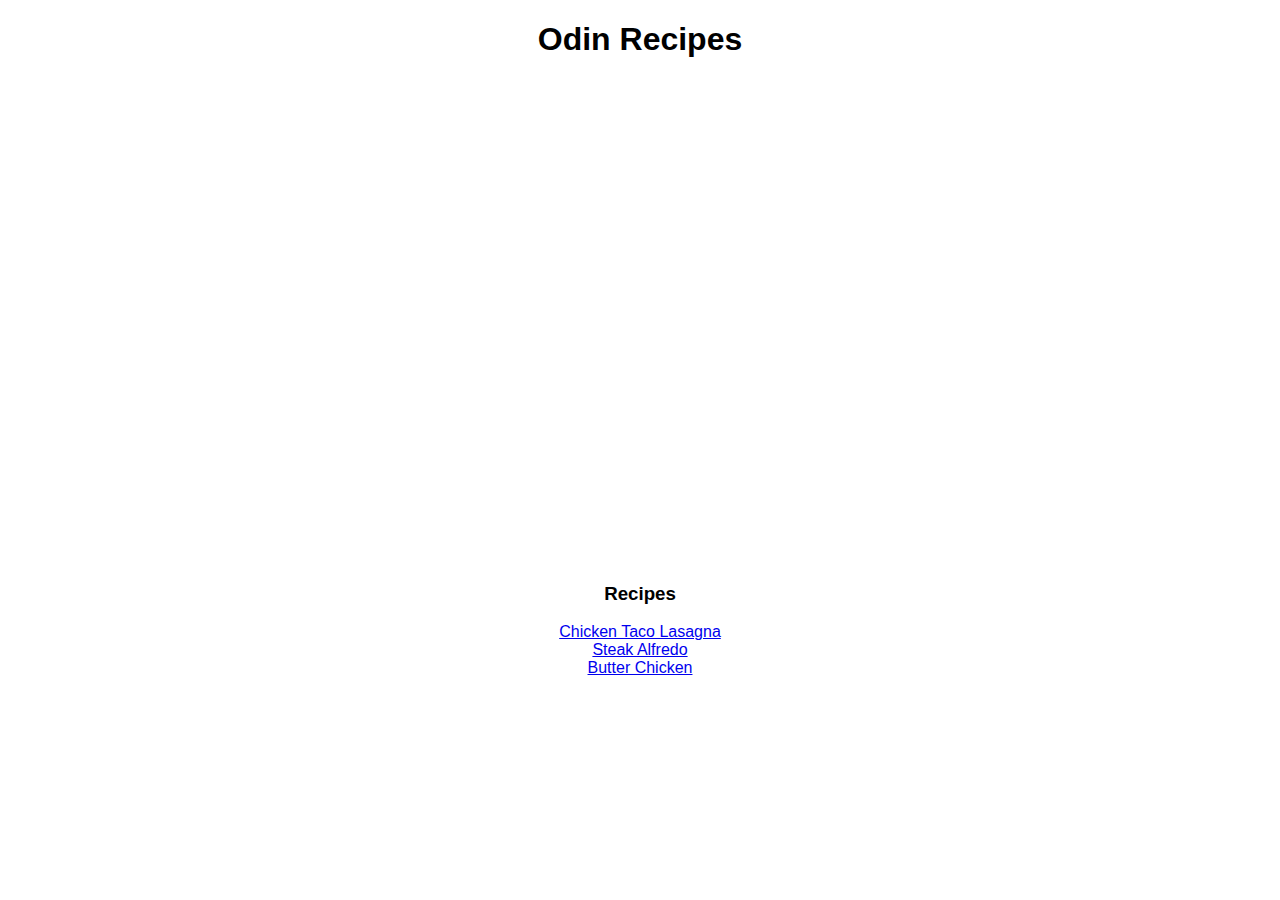
<file: index.html>
<!DOCTYPE html>
<html lang="en">
<head>
    <meta charset="UTF-8">
    <title>Odin Recipes</title>
    <link rel="stylesheet" href="styles.css">
</head>
<body>
    <h1>Odin Recipes</h1>
    <iframe src="https://giphy.com/embed/Fa69v6AU6oN4i0DZZc" width="480" height="480" frameBorder="0" class="giphy-embed" allowFullScreen></iframe><p><a href="https://giphy.com/gifs/cartoon-black-Fa69v6AU6oN4i0DZZc"></a></p>
    <h3>Recipes</h3>
    <div><a href="recipes/chicken-taco-lasagna.html">Chicken Taco Lasagna</a></div>
    <div><a href="recipes/steak-alfredo.html">Steak Alfredo</a></div>
    <div><a href="recipes/butter-chicken.html">Butter Chicken</a></div>
</body>
</html>
</file>
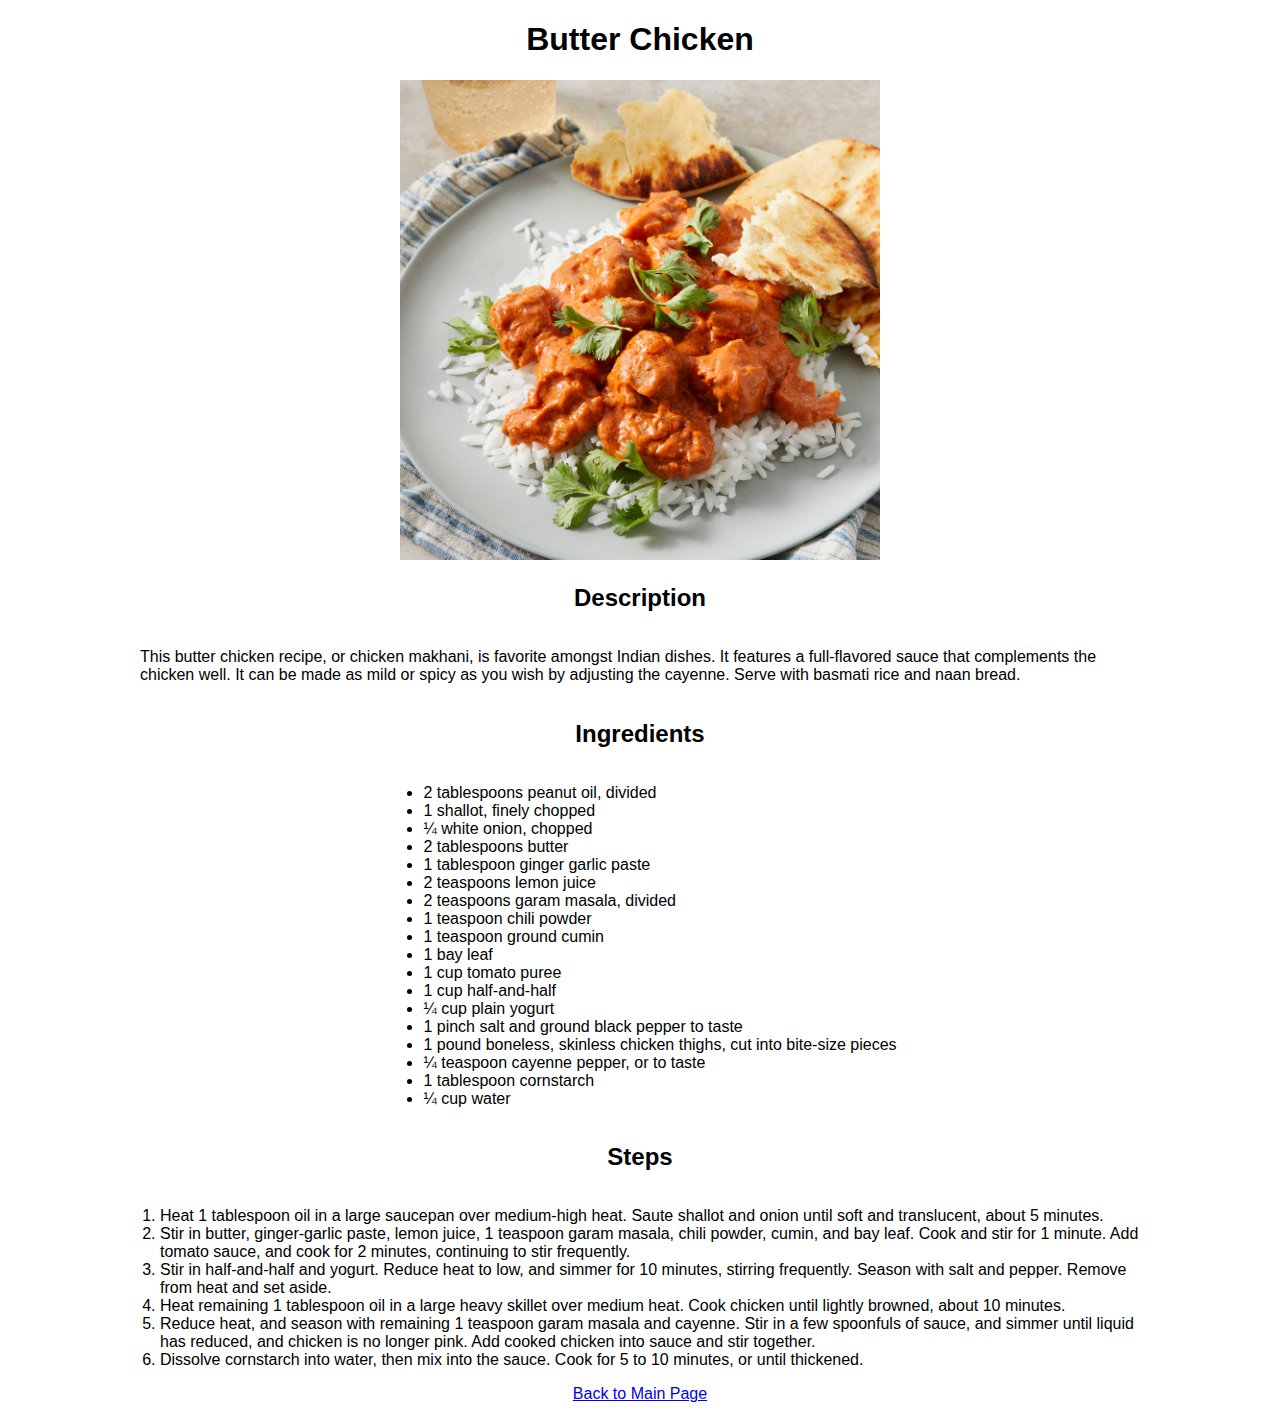
<file: recipes/butter-chicken.html>
<!DOCTYPE html>
<html lang="en">
<head>
    <meta charset="UTF-8">
    <title>Butter Chicken</title>
    <link rel="stylesheet" href="../styles.css">
</head>
<body>
    <h1>Butter Chicken</h1>
    <img src="../images/butter-chicken.jpg" alt="Picture of butter chicken on basmati rice">
    <h2>Description</h2>
    <p class="center width">This butter chicken recipe, or chicken makhani, is favorite amongst Indian dishes. It features a full-flavored sauce that complements the chicken well. It can be made as mild or spicy as you wish by adjusting the cayenne. Serve with basmati rice and naan bread.</p>
    <h2>Ingredients</h2>
    <ul class="center">
        <li> 2 tablespoons peanut oil, divided </li>
        <li> 1 shallot, finely chopped </li>
        <li> ¼ white onion, chopped </li>
        <li> 2 tablespoons butter </li>
        <li> 1 tablespoon ginger garlic paste </li>
        <li> 2 teaspoons lemon juice </li>
        <li> 2 teaspoons garam masala, divided </li>
        <li> 1 teaspoon chili powder </li>
        <li> 1 teaspoon ground cumin </li>
        <li> 1 bay leaf </li>
        <li> 1 cup tomato puree </li>
        <li> 1 cup half-and-half </li>
        <li> ¼ cup plain yogurt </li>
        <li> 1 pinch salt and ground black pepper to taste </li>
        <li> 1 pound boneless, skinless chicken thighs, cut into bite-size pieces </li>
        <li> ¼ teaspoon cayenne pepper, or to taste </li>
        <li> 1 tablespoon cornstarch </li>
        <li> ¼ cup water </li>
    </ul>
    <h2>Steps</h2>
    <ol class="center width">
        <li>Heat 1 tablespoon oil in a large saucepan over medium-high heat. Saute shallot and onion until soft and translucent, about 5 minutes.
        </li>
        <li>Stir in butter, ginger-garlic paste, lemon juice, 1 teaspoon garam masala, chili powder, cumin, and bay leaf. Cook and stir for 1 minute. Add tomato sauce, and cook for 2 minutes, continuing to stir frequently.
        </li>
        <li>Stir in half-and-half and yogurt. Reduce heat to low, and simmer for 10 minutes, stirring frequently. Season with salt and pepper. Remove from heat and set aside.
        </li>
        <li>Heat remaining 1 tablespoon oil in a large heavy skillet over medium heat. Cook chicken until lightly browned, about 10 minutes.
        </li>
        <li>Reduce heat, and season with remaining 1 teaspoon garam masala and cayenne. Stir in a few spoonfuls of sauce, and simmer until liquid has reduced, and chicken is no longer pink. Add cooked chicken into sauce and stir together.
        </li>
        <li>Dissolve cornstarch into water, then mix into the sauce. Cook for 5 to 10 minutes, or until thickened.
        </li>
    </ol>
    <div><a href="../index.html">Back to Main Page</a></div>
</body>
</html>
</file>
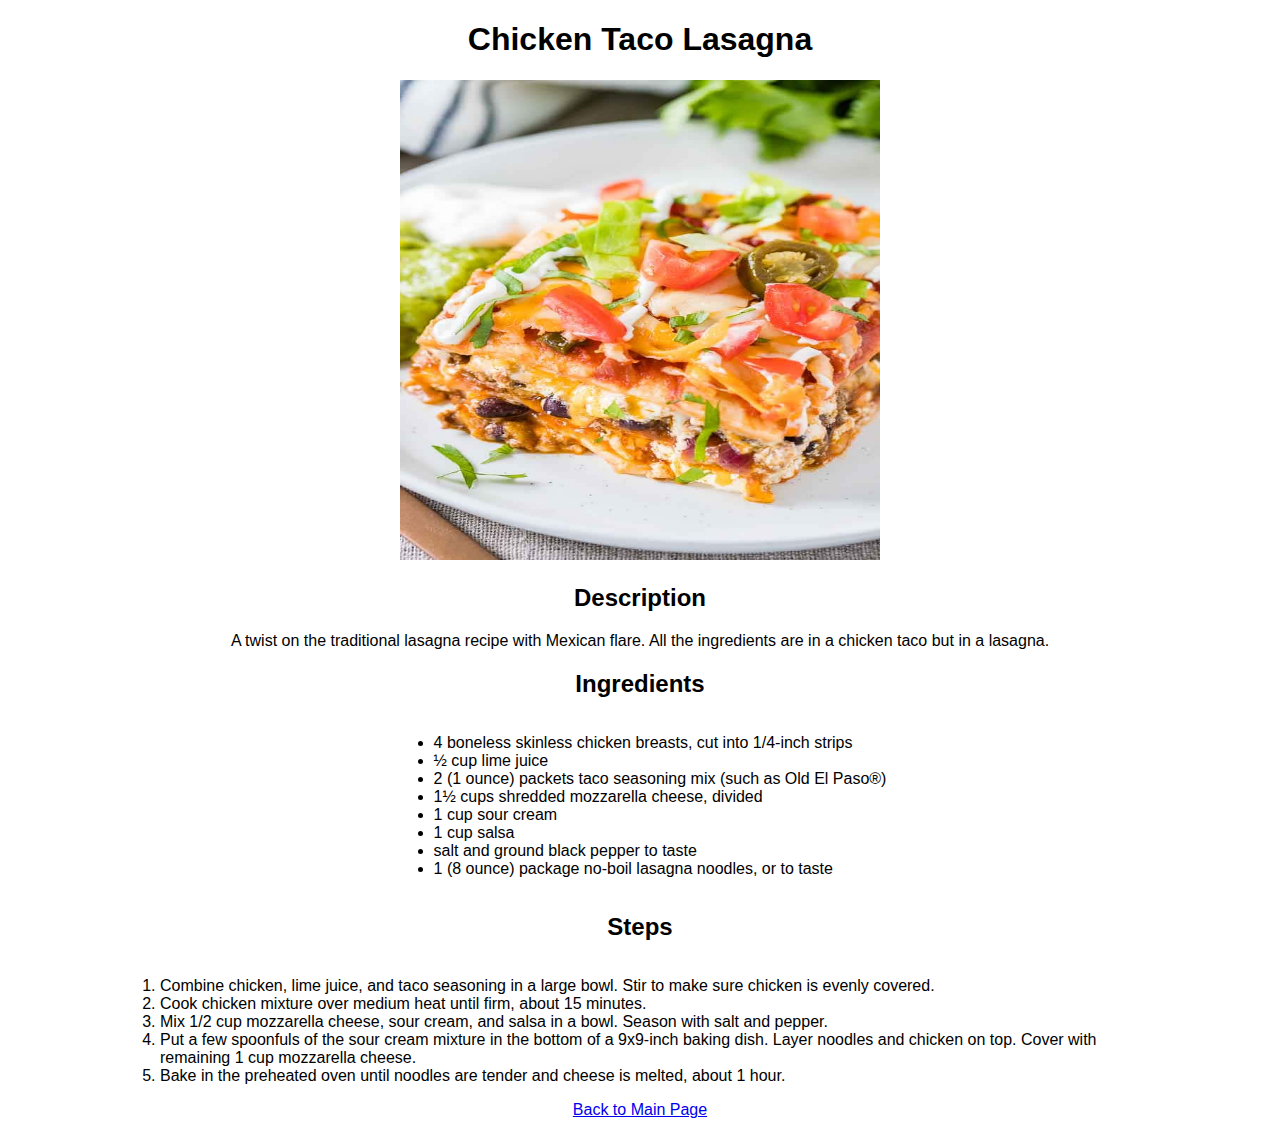
<file: recipes/chicken-taco-lasagna.html>
<!DOCTYPE html>
<html lang="en">
<head>
    <meta charset="UTF-8">
    <title>Chicken Taco Lasagna Recipe</title>
    <link rel="stylesheet" href="../styles.css">
</head>
<body>
    <h1>Chicken Taco Lasagna</h1>
    <img src="../images/chicken-taco-lasagna.jpg" alt="picture of chicken taco lasagna">
    <h2>Description</h2>
    <p>A twist on the traditional lasagna recipe with Mexican flare. All the ingredients are in a chicken taco but in a lasagna.</p>
    <h2>Ingredients</h2>
    <ul class="center" >
        <li> 4 boneless skinless chicken breasts, cut into 1/4-inch strips </li>
        <li> ½ cup lime juice </li>
        <li> 2 (1 ounce) packets taco seasoning mix (such as Old El Paso®) </li>
        <li> 1½ cups shredded mozzarella cheese, divided </li>
        <li> 1 cup sour cream </li>
        <li> 1 cup salsa </li>
        <li> salt and ground black pepper to taste </li>
        <li> 1 (8 ounce) package no-boil lasagna noodles, or to taste </li>
    </ul>
    <h2>Steps</h2>
    <ol class="center width">
        <li>Combine chicken, lime juice, and taco seasoning in a large bowl. Stir to make sure chicken is evenly covered.
        </li>
        <li>Cook chicken mixture over medium heat until firm, about 15 minutes.
        </li>
        <li>Mix 1/2 cup mozzarella cheese, sour cream, and salsa in a bowl. Season with salt and pepper.
        </li>
        <li>Put a few spoonfuls of the sour cream mixture in the bottom of a 9x9-inch baking dish. Layer noodles and chicken on top. Cover with remaining 1 cup mozzarella cheese.
        </li>
        <li>Bake in the preheated oven until noodles are tender and cheese is melted, about 1 hour.
        </li>
    </ol>
    <div><a href="../index.html">Back to Main Page</a></div>
</body>
</html>
</file>
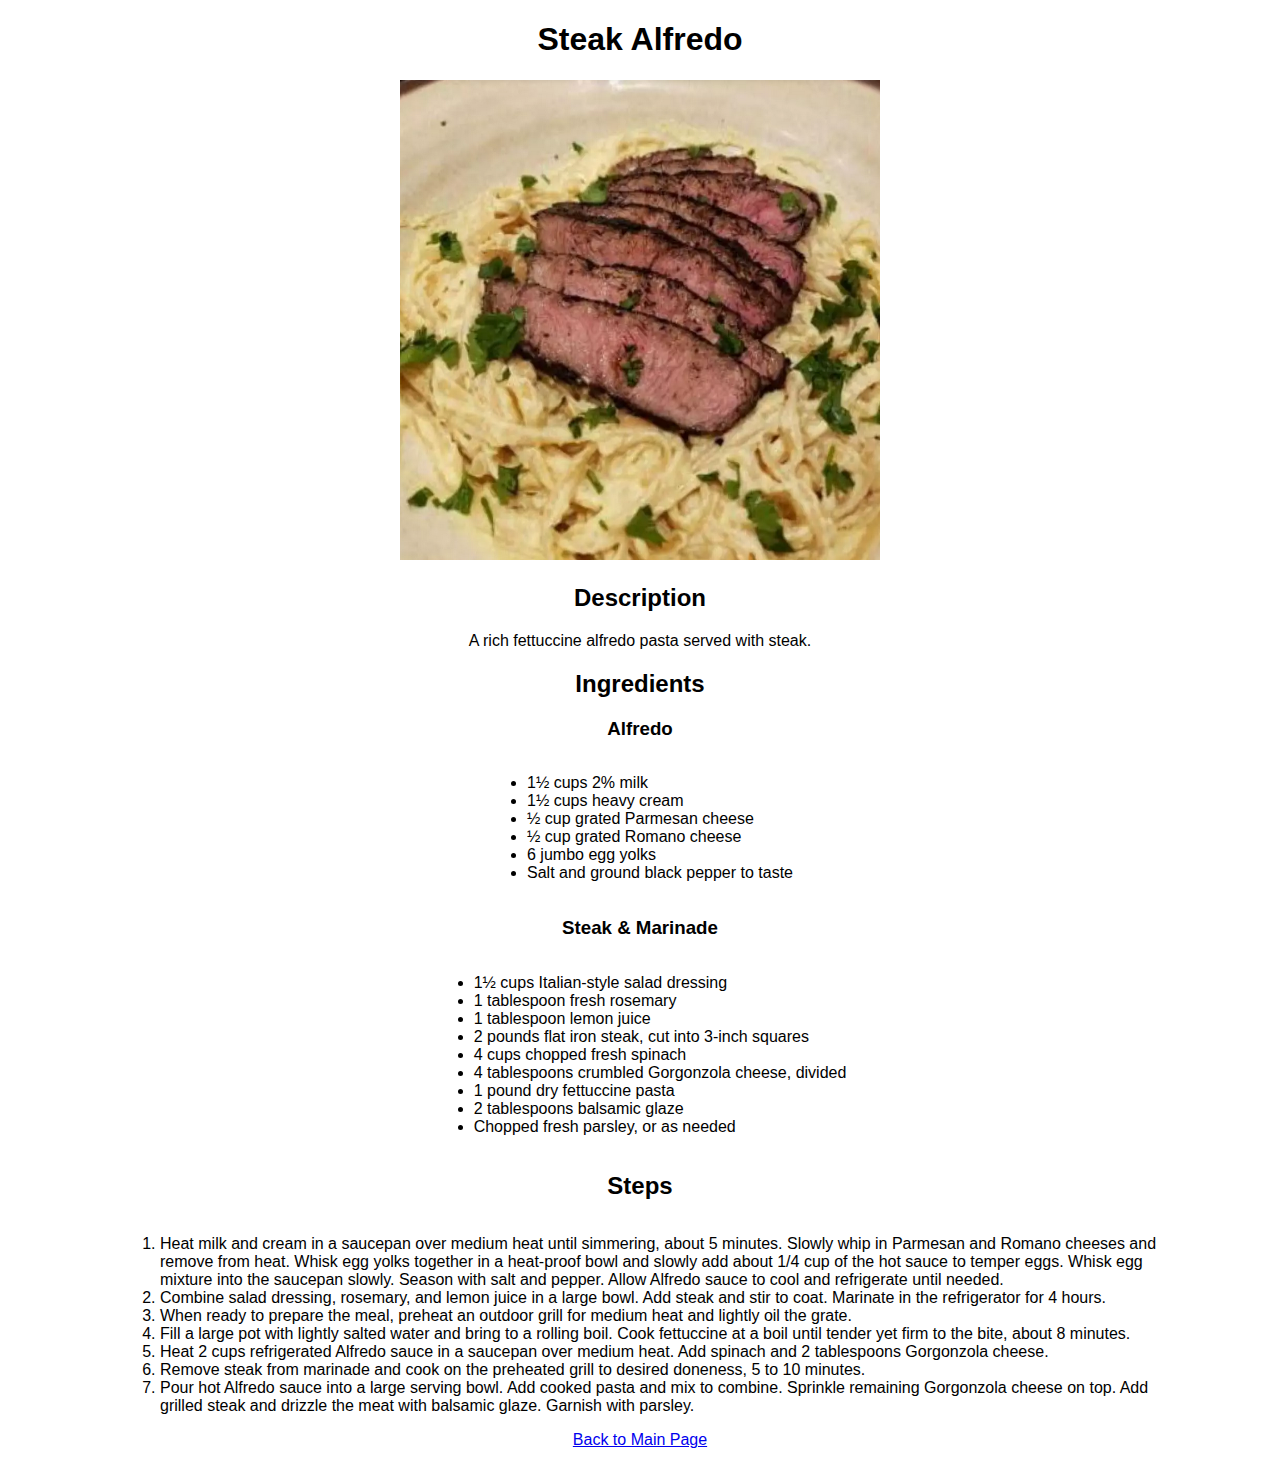
<file: recipes/steak-alfredo.html>
<!DOCTYPE html>
<html lang="en">
<head>
    <meta charset="UTF-8">
    <title>Steak Alfredo</title>
    <link rel="stylesheet" href="../styles.css">
</head>
<body>
    <h1>Steak Alfredo</h1>
    <img src="../images/steak-alfredo.png" alt="">
    <h2>Description</h2>
    <p>A rich fettuccine alfredo pasta served with steak.</p>
    <h2>Ingredients</h2>
    <h3>Alfredo</h3>
    <ul class="center">
        <li> 1½ cups 2% milk </li>
        <li> 1½ cups heavy cream </li>
        <li> ½ cup grated Parmesan cheese </li>
        <li> ½ cup grated Romano cheese </li>
        <li> 6 jumbo egg yolks </li>
        <li> Salt and ground black pepper to taste </li>
    </ul>
    <h3>Steak & Marinade</h3>
    <ul class="center">
        <li> 1½ cups Italian-style salad dressing </li>
        <li> 1 tablespoon fresh rosemary </li>
        <li> 1 tablespoon lemon juice </li>
        <li> 2 pounds flat iron steak, cut into 3-inch squares </li>
        <li> 4 cups chopped fresh spinach </li>
        <li> 4 tablespoons crumbled Gorgonzola cheese, divided </li>
        <li> 1 pound dry fettuccine pasta </li>
        <li> 2 tablespoons balsamic glaze </li>
        <li> Chopped fresh parsley, or as needed </li>
    </ul>
    <h2>Steps</h2>
    <ol class="center width">
        <li>Heat milk and cream in a saucepan over medium heat until simmering, about 5 minutes. Slowly whip in Parmesan and Romano cheeses and remove from heat. Whisk egg yolks together in a heat-proof bowl and slowly add about 1/4 cup of the hot sauce to temper eggs. Whisk egg mixture into the saucepan slowly. Season with salt and pepper. Allow Alfredo sauce to cool and refrigerate until needed.
        </li>
        <li>Combine salad dressing, rosemary, and lemon juice in a large bowl. Add steak and stir to coat. Marinate in the refrigerator for 4 hours.
        </li>
        <li>When ready to prepare the meal, preheat an outdoor grill for medium heat and lightly oil the grate.
        </li>
        <li>Fill a large pot with lightly salted water and bring to a rolling boil. Cook fettuccine at a boil until tender yet firm to the bite, about 8 minutes.
        </li>
        <li>Heat 2 cups refrigerated Alfredo sauce in a saucepan over medium heat. Add spinach and 2 tablespoons Gorgonzola cheese.
        </li>
        <li>Remove steak from marinade and cook on the preheated grill to desired doneness, 5 to 10 minutes.
        </li>
        <li>Pour hot Alfredo sauce into a large serving bowl. Add cooked pasta and mix to combine. Sprinkle remaining Gorgonzola cheese on top. Add grilled steak and drizzle the meat with balsamic glaze. Garnish with parsley.
        </li>
    </ol>
    <div><a href="../index.html">Back to Main Page</a></div>
</body>
</html>
</file>
<file: styles.css>
img {
    width: 480px;
    height: 480px;
}

body {
    text-align: center;
    font-family: Helvetica, Arial, sans-serif;
}

.center {
    display: inline-block;
    text-align: left;
}

.width {
    width: 1000px;
}
</file>
